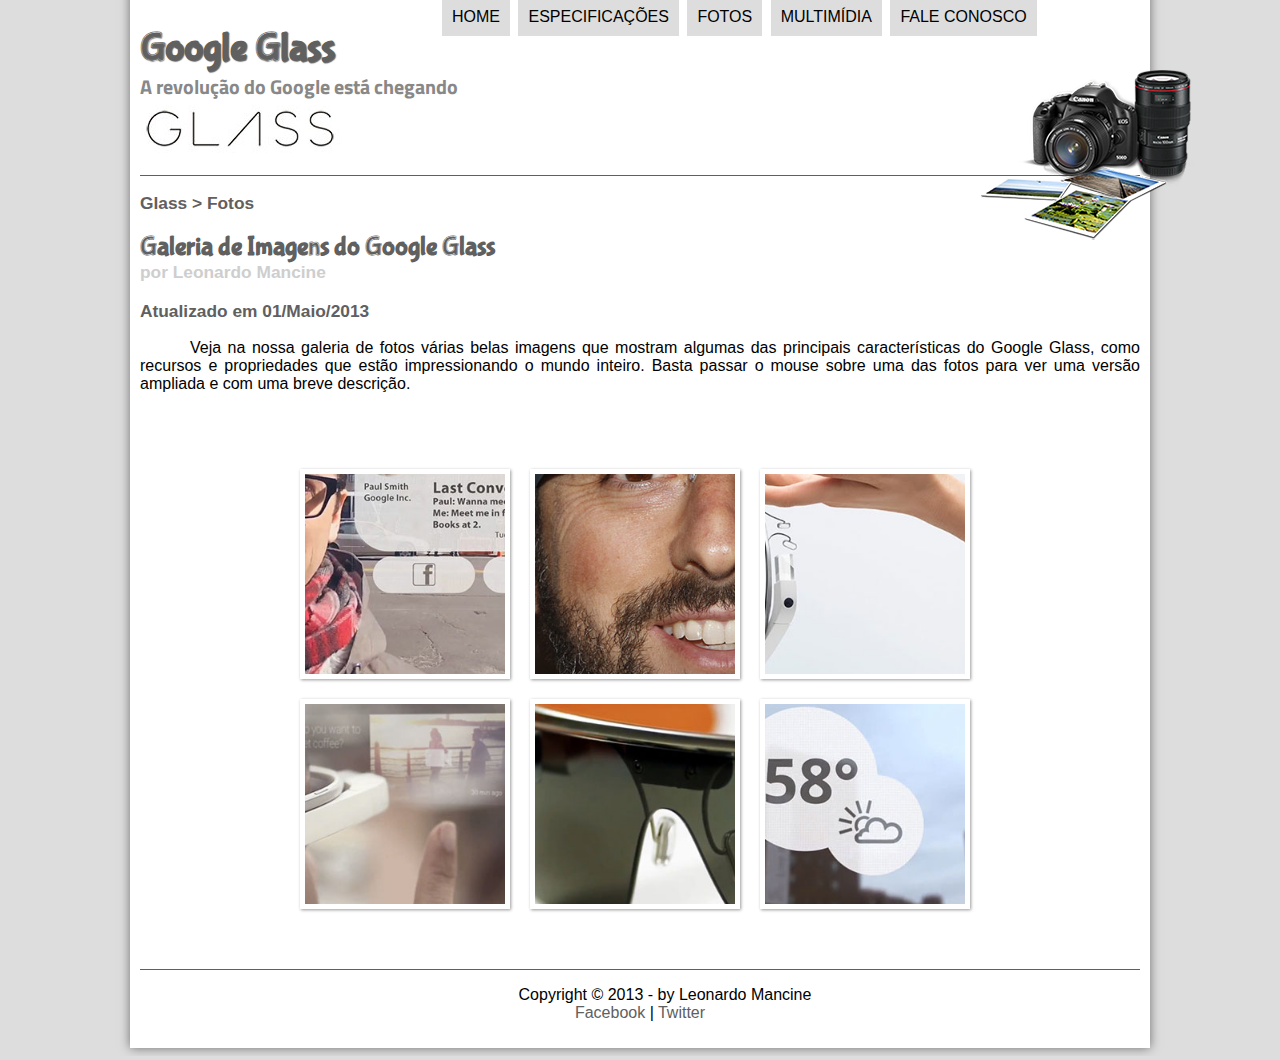
<file: projeto-glass-html5/fotos.html>
<!DOCTYPE html>
<html lang="pt-br">

<head>
    <meta charset="UTF-8" />
    <title>Tudo sobre Google Glass</title>
    <link rel="stylesheet" href="_css/estilo.css" />
    <link rel="stylesheet" href="_css/fotos.css" />
</head>
<script language="javascript" src="_javascript/funcoes.js"></script>

<body>
    <div id="interface">

        <header id="cabecalho">
            <hgroup>
                <h1>Google Glass</h1>
                <h2>A revolução do Google está chegando</h2>
            </hgroup>

            <img id="icone" src="_imagens/fotos.png" />

            <nav id="menu">
                <h1>Menu Principal</h1>
                <ul>
                    
                    <li onmousemove="mudaFoto('_imagens/home.png')" onmouseout="mudaFoto('_imagens/fotos.png')"><a
                            href="index.html">Home</a></li>
                    <li onmousemove="mudaFoto('_imagens/especificacoes.png')"
                        onmouseout="mudaFoto('_imagens/fotos.png')"><a href="specs.html">Especificações</a>
                    </li>
                    <li onmousemove="mudaFoto('_imagens/fotos.png')" onmouseout="mudaFoto('_imagens/fotos.png')"><a
                            href="fotos.html">Fotos</a></li>
                    <li onmousemove="mudaFoto('_imagens/multimidia.png')" onmouseout="mudaFoto('_imagens/fotos.png')"><a
                            href="multimidia.html">Multimídia</a>
                    </li>
                    <li onmousemove="mudaFoto('_imagens/contato.png')" onmouseout="mudaFoto('_imagens/fotos.png')"><a
                            href="fale-conosco.html">Fale
                            conosco</a></li>
                </ul>
            </nav>
        </header>

        <section id="corpo-full">
            <article>
                <header id="cabecalho-artigo">
                    <hgroup>
                        <h3>Glass > Fotos</h3>
                        <h1>Galeria de Imagens do Google Glass</h1>
                        <h2>por Leonardo Mancine</h2>
                        <h3>Atualizado em 01/Maio/2013</h3>
                    </hgroup>
                </header>

                <p>Veja na nossa galeria de fotos várias belas imagens que mostram algumas das principais
                    características do Google Glass, como recursos e propriedades que estão impressionando o mundo
                    inteiro. Basta passar o mouse sobre uma das fotos para ver uma versão ampliada e com uma breve
                    descrição.</p>

                <ul id="album-fotos">
                    <li id="foto01"><span>Agenda e lembretes</span></li>
                    <li id="foto02"><span>Sergey Brin usando o Glass</span></li>
                    <li id="foto03"><span>Leve e compacto</span></li>
                    <li id="foto04"><span>Sensação de uma tela de 50"</span></li>
                    <li id="foto05"><span>Vários tipos de lente</span></li>
                    <li id="foto06"><span>Informações importantes</span></li>
                </ul>

            </article>
        </section>

        <footer id="rodape">
            <p>Copyright &copy; 2013 - by Leonardo Mancine <br />
                <a href="http://facebook.com/cursosemvideo" target="_blank">Facebook</a> |
                <a href="http://twitter.com/cursosemvideo" target="_blank">Twitter</a>
            </p>
        </footer>
    </div>
</body>

</html>
</file>
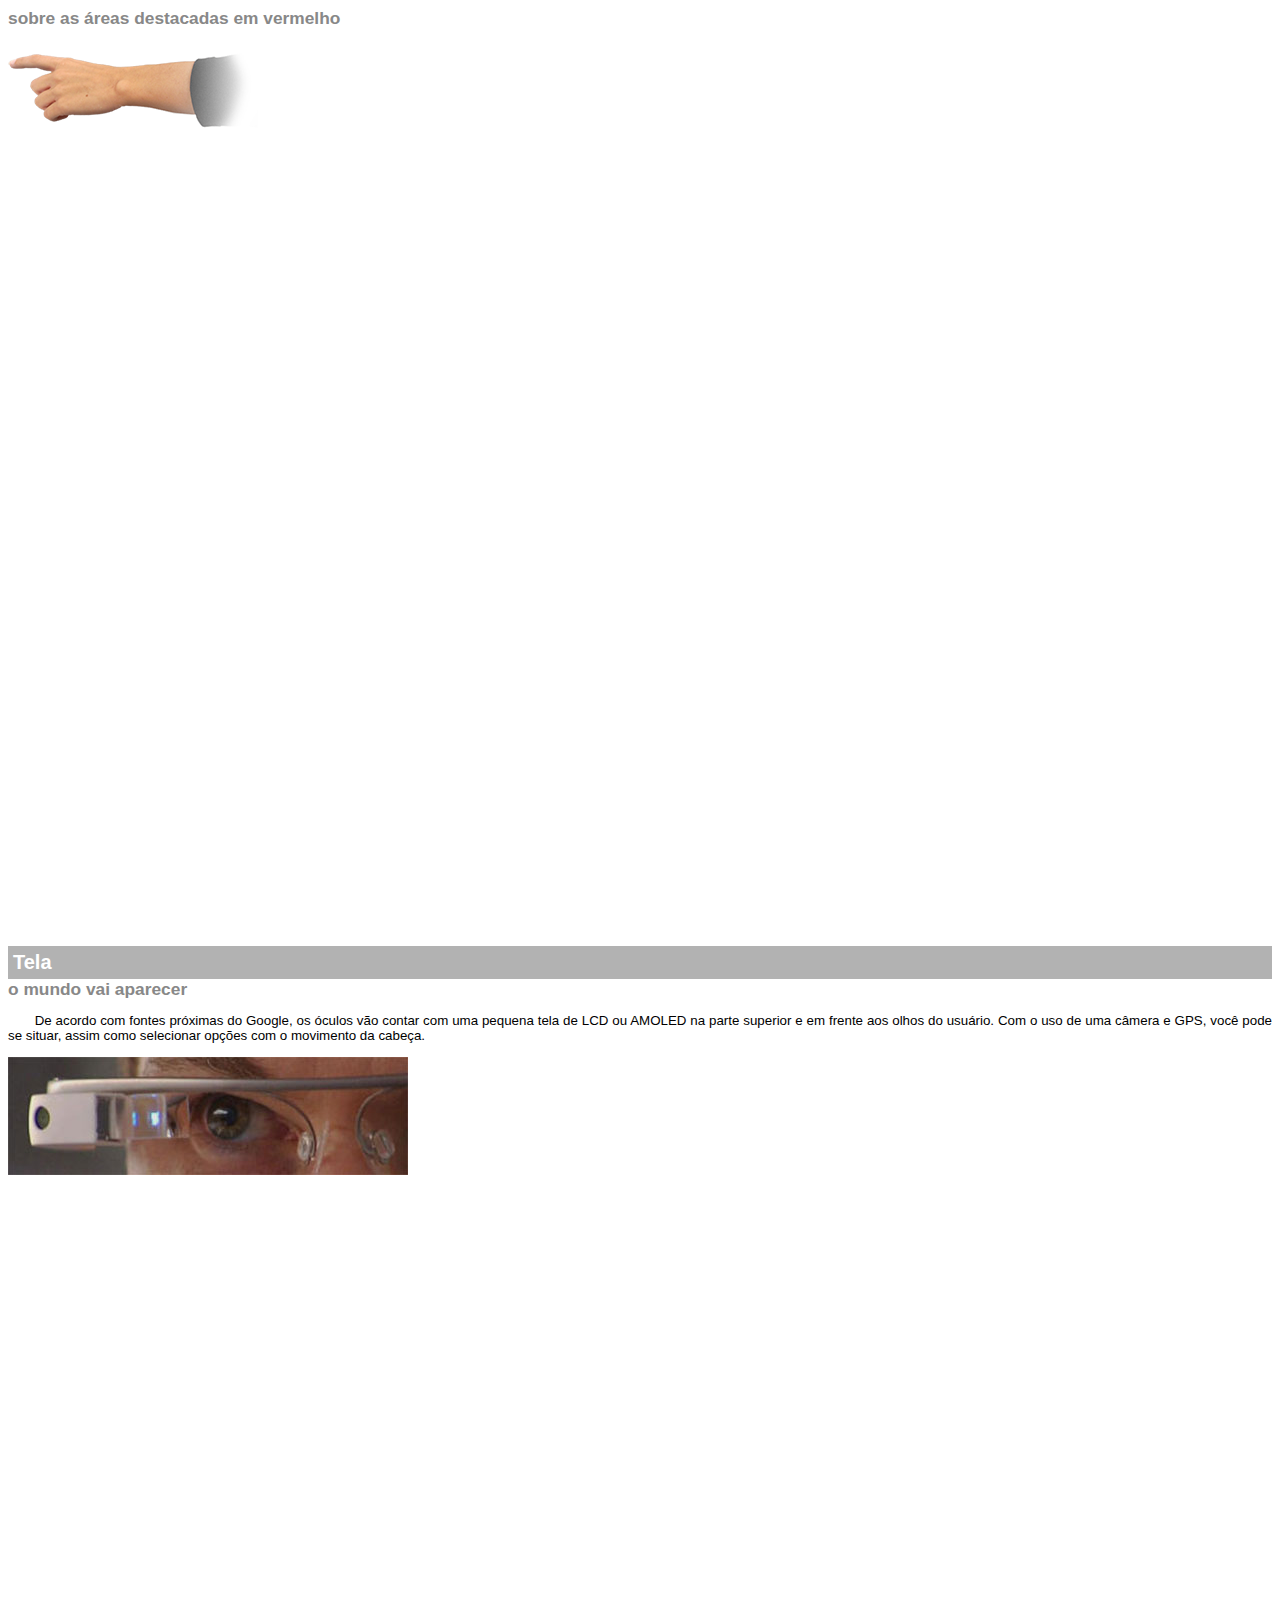
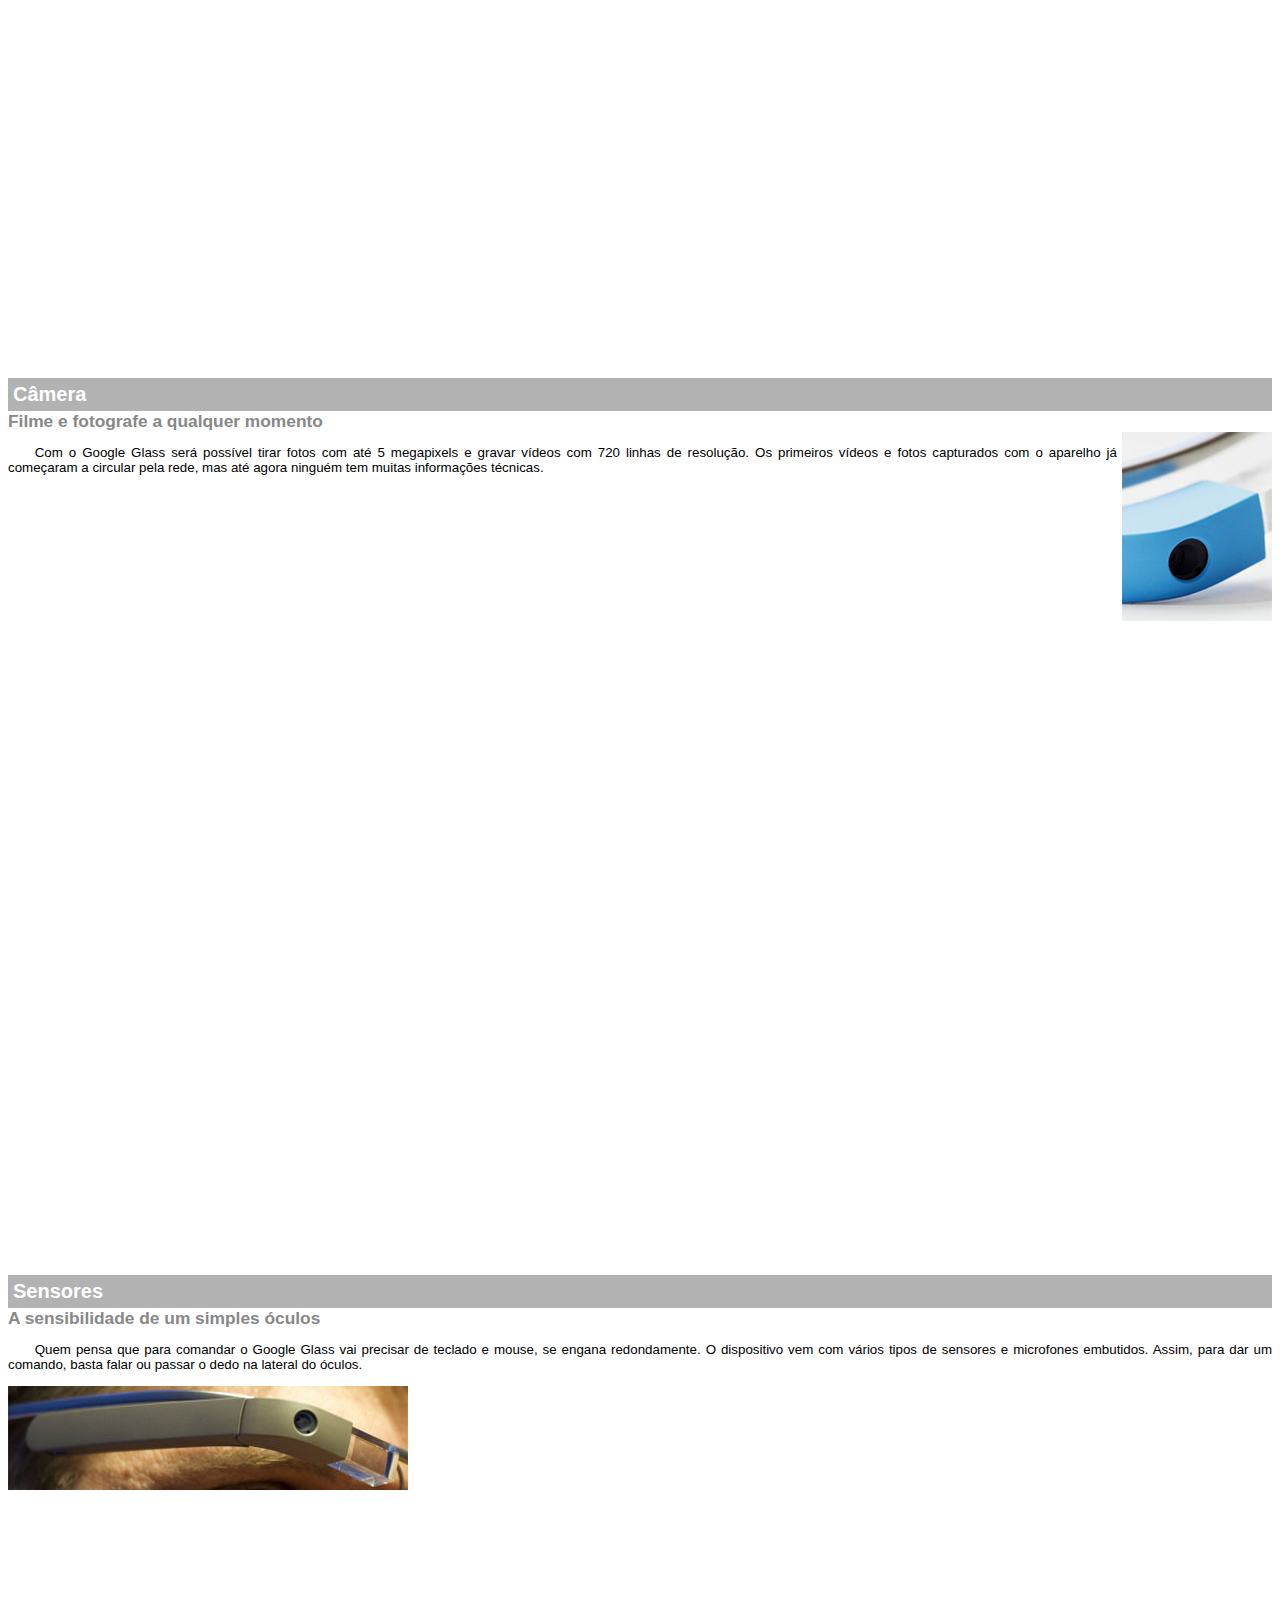
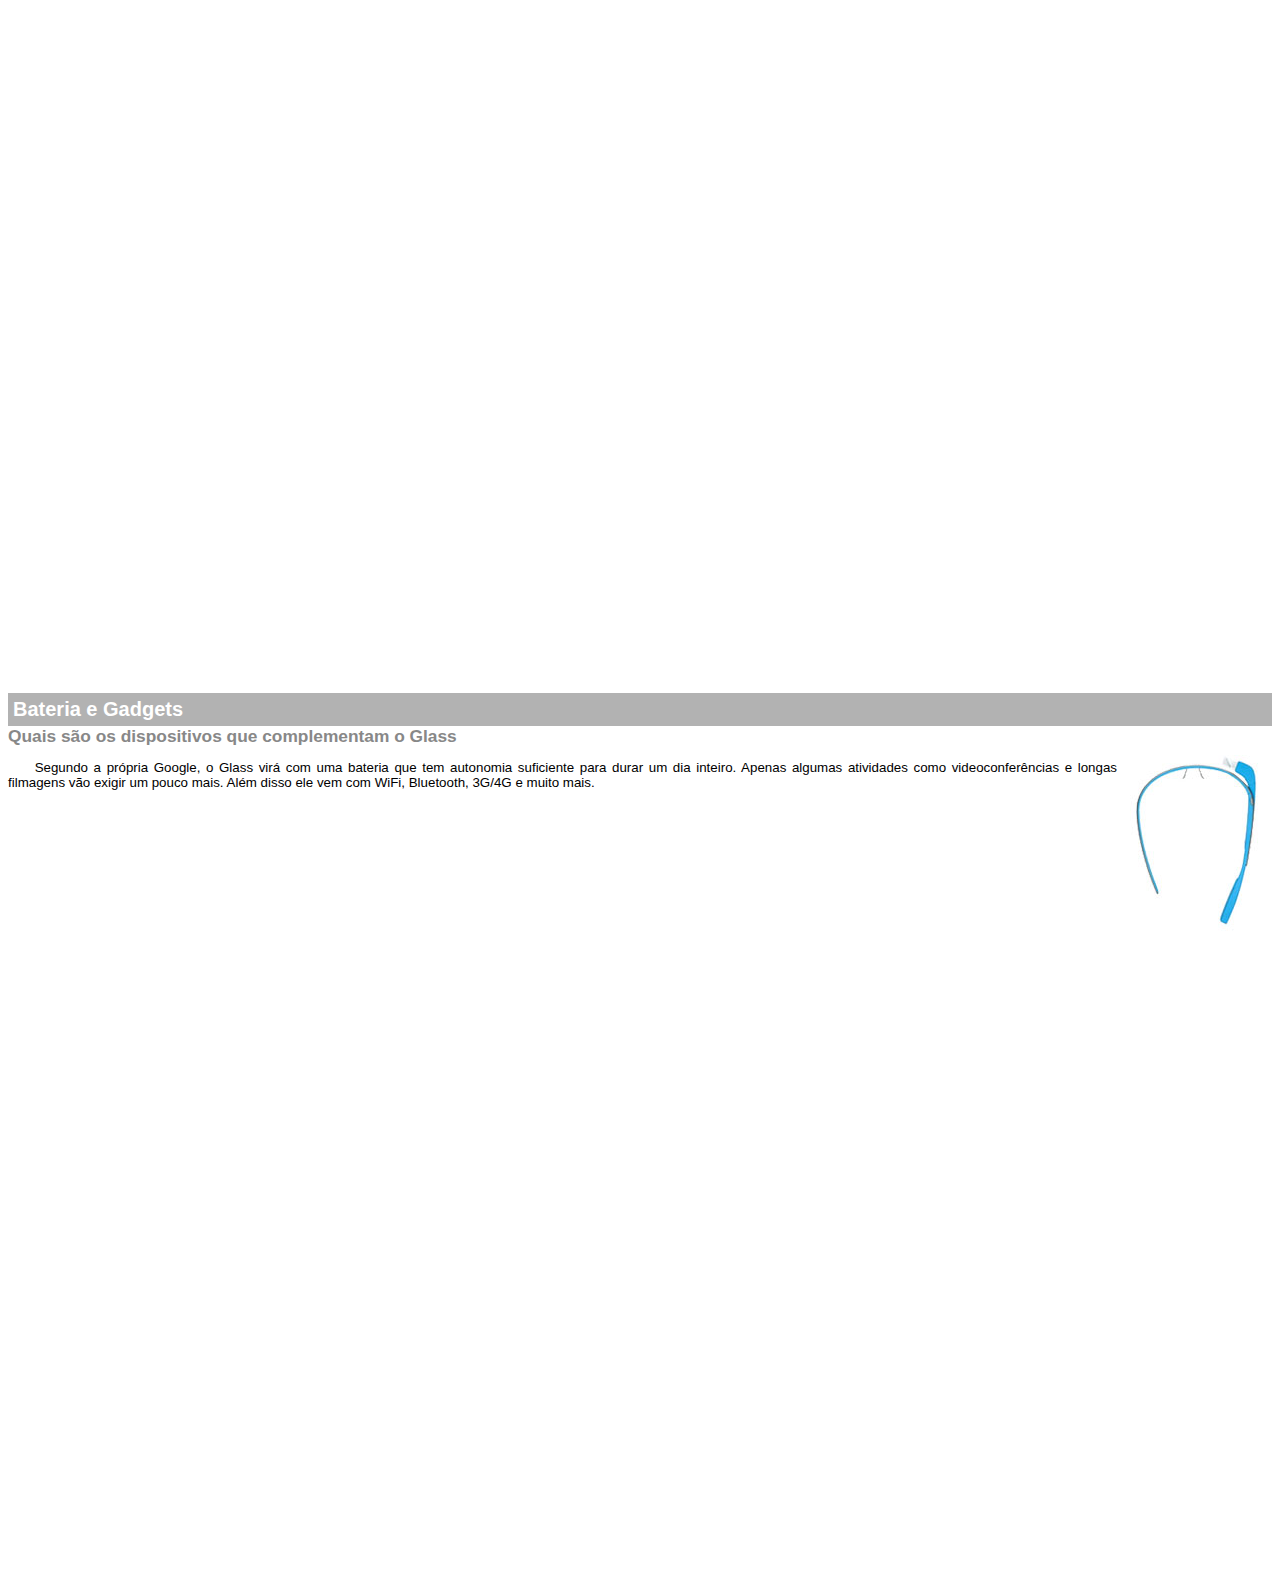
<file: projeto-glass-html5/google-glass.html>
<!DOCTYPE html>
<html>

<head>
    <meta charset="UTF-8" />
    <title>Informações sobre Google Glass</title>
    <style>
        body{
            font-family: Arial, sans-serif;
            font-size: 10pt;
        }
        p{
            text-align: justify;
            text-indent: 20pt;
        }
        article h1{
            font-size: 15pt;
            color: #ffffff;
            background-color: rgba(0, 0, 0, .3);
            padding: 5px;
            margin: 0px;
        }
        article h2{
            font-size: 13pt;
            color: #888888;
            margin: 0px;
        }
        article {
            margin-bottom: 800px;
        }
        img.img-dir{
            display: block;
            float: right;
            margin-left: 5px;
        }
    </style>
</head>

<body>

    <article id="topo">
        <header>
            <h2>sobre as áreas destacadas em vermelho</h2>
        </header>
        <img src="_imagens/mao.png" alt="Mão apontando para a esquerda">
    </article>

    <article id="tela">
        <header>
            <h1>Tela</h1>
            <h2>o mundo vai aparecer</h2>
        </header>
        <p>
            De acordo com fontes próximas do Google, os óculos vão contar com uma pequena tela de LCD ou AMOLED na parte
            superior e em frente aos olhos do usuário. Com o uso de uma câmera e GPS, você pode se situar, assim como
            selecionar opções com o movimento da cabeça.
        </p>
        <img src="_imagens/det-tela.jpg" alt="tela do google glass">
    </article>
    <article id="camera">
        <header>
            <h1>Câmera</h1>
            <h2>Filme e fotografe a qualquer momento</h2>
        </header>
        <img src="_imagens/det-camera.jpg" class="img-dir" alt="camera do google glass">
        <p>
            Com o Google Glass será possível tirar fotos com até 5 megapixels e gravar vídeos com 720 linhas de
            resolução.
            Os primeiros vídeos e fotos capturados com o aparelho já começaram a circular pela rede, mas até agora ninguém
            tem muitas informações técnicas.
        </p>
    </article>

    <article id="sensores">
        <header>
        <h1>Sensores</h1>
        <h2>A sensibilidade de um simples óculos</h2>
    </header> 
        <p>Quem pensa que para comandar o Google Glass vai precisar de teclado e
            mouse, se engana redondamente. O dispositivo vem com vários tipos de sensores e microfones embutidos. Assim,
            para dar um comando, basta falar ou passar o dedo na lateral do óculos. </p>
            <img src="_imagens/det-touch.jpg" alt="sensores do google glass">
        </article>
            <article id="gadgets">
                <header>
                <h1>Bateria e Gadgets</h1> 
                <h2>Quais são os dispositivos que complementam o Glass</h2>
            </header>
                <img src="_imagens/det-bateria.jpg" class="img-dir" alt="bateria do google glass">
                <p>
                Segundo a própria Google, o Glass virá com uma bateria que tem autonomia suficiente para durar um dia inteiro.
                Apenas algumas atividades como videoconferências e longas filmagens vão exigir um pouco mais. 
                Além disso ele vem com WiFi, Bluetooth, 3G/4G e muito mais. 
            </p>
            </article>
</body>

</html>
</file>
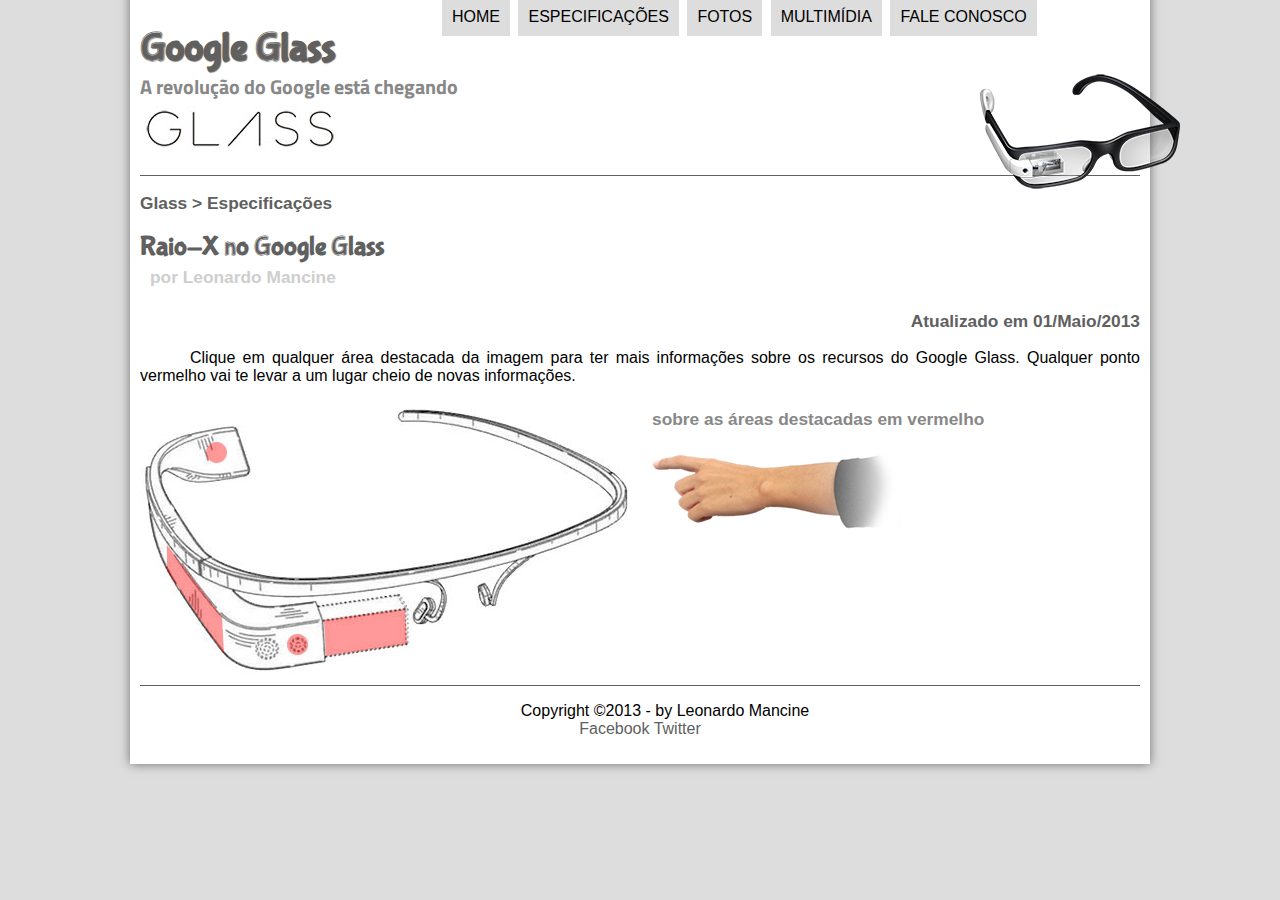
<file: projeto-glass-html5/specs.html>
<!DOCTYPE html>
<html lang="pt-br">

<head>
    <meta charset="UTF-8" />
    <title>Tudo sobre Google Glass</title>
    <link rel="stylesheet" href="_css/estilo.css" />
    <link rel="stylesheet" href="_css/specs.css" />
</head>
<script src="_javascript/funcoes.js"></script>

<body>
    <div id="interface">

        <header id="cabecalho">
            <hgroup>
                <h1>Google Glass</h1>
                <h2>A revolução do Google está chegando</h2>
            </hgroup>



            <img id="icone" src="_imagens/glass-oculos-preto-peq.png" />

            <nav id="menu">
                <h1>Menu Principal</h1>
                <ul>
                    <!--href é de referencia-->
                    <li onmousemove="mudaFoto('_imagens/home.png')"
                        onmouseout="mudaFoto('_imagens/especificacoes.png')"><a href="index.html">Home</a></li>
                    <li onmousemove="mudaFoto('_imagens/especificacoes.png')"
                        onmouseout="mudaFoto('_imagens/especificacoes.png')"><a href="specs.html">Especificações</a>
                    </li>
                    <li onmousemove="mudaFoto('_imagens/fotos.png')"
                        onmouseout="mudaFoto('_imagens/especificacoes.png')"><a href="fotos.html">Fotos</a></li>
                    <li onmousemove="mudaFoto('_imagens/multimidia.png')"
                        onmouseout="mudaFoto('_imagens/especificacoes.png')"><a href="multimidia.html">Multimídia</a>
                    </li>
                    <li onmousemove="mudaFoto('_imagens/contato.png')"
                        onmouseout="mudaFoto('_imagens/especificacoes.png')"><a href="fale-conosco.html">Fale
                            conosco</a></li>
                </ul>
            </nav>
        </header>

        <section id="corpo-full">
            <article id="noticia-principal">
                <header id="cabecalho-artigo">
                    <hgroup>
                        <h3>Glass > Especificações</h3>
                        <h1>Raio-X no Google Glass</h1>
                        <h2>por Leonardo Mancine</h2>
                        <h3 class="direita">Atualizado em 01/Maio/2013</h3>
                    </hgroup>
                </header>

                <p>Clique em qualquer área destacada da imagem para ter mais informações sobre os recursos do Google
                    Glass.
                    Qualquer ponto vermelho vai te levar a um lugar cheio de novas informações.</p>

                <section id="conteudo">
                    <img src="_imagens/glass-esquema-marcado.jpg" usemap="#meumapa" />
                    <map name="meumapa">
                        <area shape="rect" coords="179,202,270,260" href="google-glass.html#tela" target="janela" />
                        <area shape="circle" coords="158,243,12" href="google-glass.html#camera" target="janela" />
                        <area shape="circle" coords="73,52,12" href="google-glass.html#gadgets" target="janela" />
                        <area shape="poly" coords="28,143,83,216,84,249,27,169" href="google-glass.html#sensores"
                            target="janela" />
                    </map>
                    <iframe src="google-glass.html" name="janela" id="frame-spec"></iframe>
                </section>
            </article>

        </section>

        <footer id="rodape">
            <p>Copyright &copy;2013 - by Leonardo Mancine<br />
                <a href="http://facebook.com/cursosemvideo" target="_blank">Facebook</a>
                <a href="http//Twitter.com/cursosemvideo" target="_blank">Twitter</a>
            </p>
        </footer>
    </div>
</body>

</html>
</file>
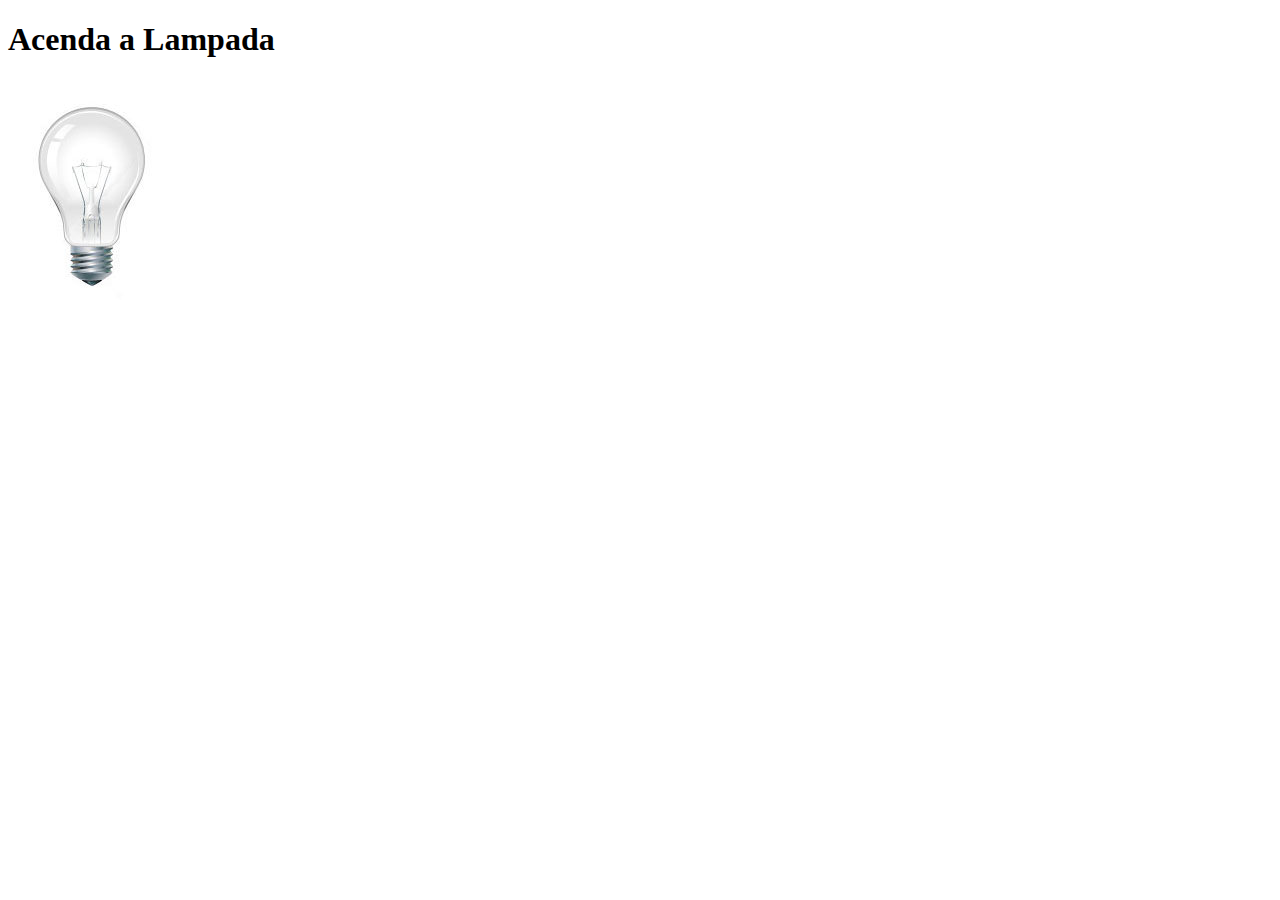
<file: projeto-glass-html5/testejs02.html>
<!DOCTYPE html>
<html lang="pt-br">

<head>
    <title>Teste JavaScript</title>
    <meta charset="UTF-8" />
    <script>
        function acendeLampada() {
            document.getElementById("luz").src = "_imagens/lampada-acesa.jpg";

        }

        function apagaLampada() {
            document.getElementById("luz").src = "_imagens/lampada-apagada.jpg";
        }

        function quebraLampada() {
            document.getElementById("luz").src = "_imagens/lampada-quebrada.jpg";
        }

    </script>
</head>

<body>
    <h1>Acenda a Lampada</h1>
    <img src="_imagens/lampada-apagada.jpg" id="luz" onmousemove="acendeLampada()" onmouseout="apagaLampada()"
        onclick="quebraLampada()" />
</body>

</html>
</file>
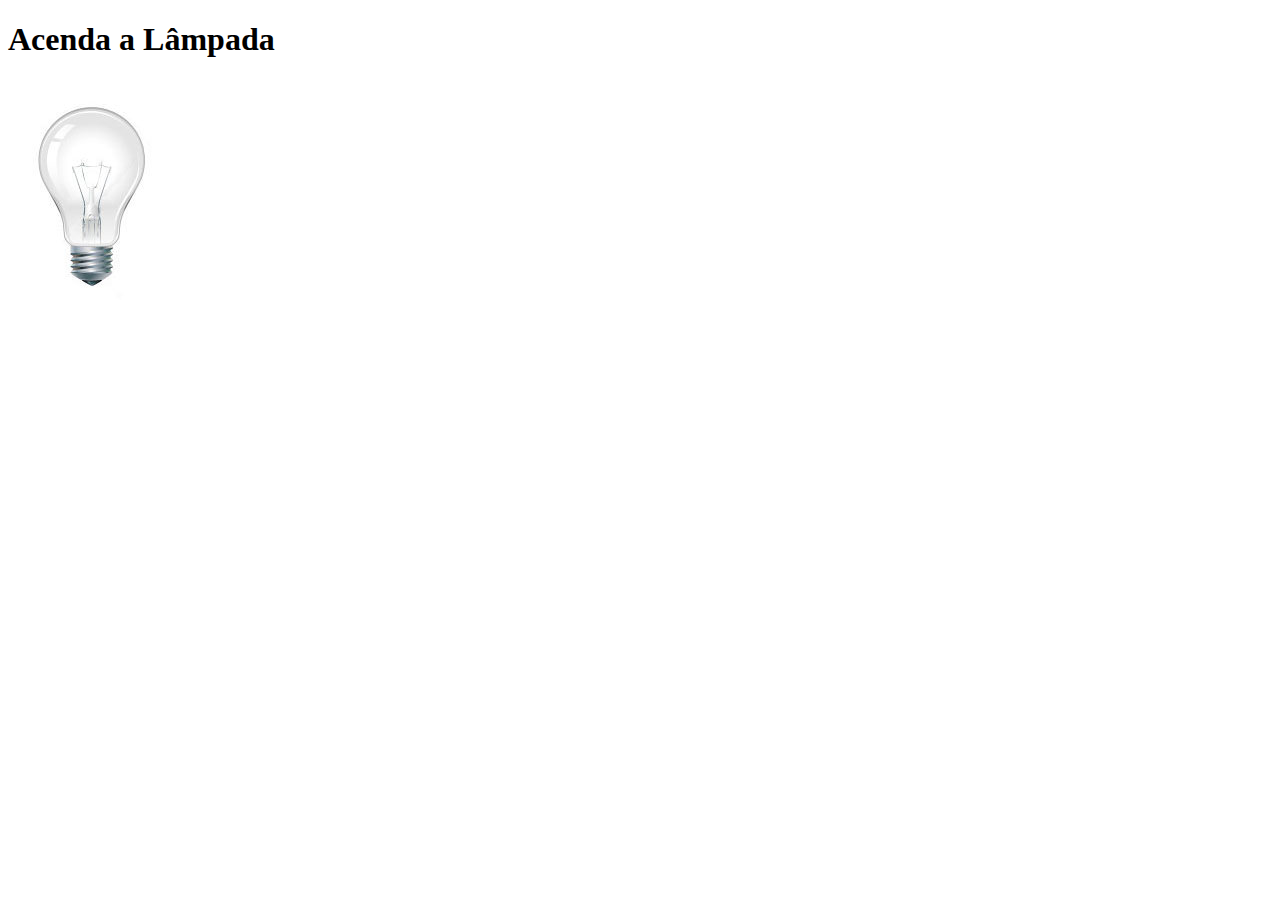
<file: projeto-glass-html5/testejs03.html>
<!DOCTYPE html>
<html lang="pt-br">

<head>
    <title>Teste JavaScript</title>
    <meta charset="UTF-8" />
    <script>
        var quebrada = false;
        function mudaLampada(tipo) {

            if (!quebrada) {
                document.getElementById("luz").src = "_imagens/" + tipo + ".jpg";
                if (tipo == 'lampada-quebrada') {
                    quebrada = true;
                }
            }
        }
    </script>
</head>

<body>
    <h1>Acenda a Lâmpada</h1>
    <img src="_imagens/lampada-apagada.jpg" id="luz" onmousemove="mudaLampada('lampada-acesa')"
        onmouseout="mudaLampada('lampada-apagada')" onclick="mudaLampada('lampada-quebrada')" />
</body>

</html>
</file>
<file: projeto-glass-html5/_css/estilo.css>
@charset "utf-8";
@import url('https://fonts.googleapis.com/css2?family=Titillium+Web&display=swap');

@font-face {
    font-family: 'FonteLogo';
    src: url("../_fonts/bubblegum-sans-regular.otf");
}


body {
    background-color: #dddddd;
    color: rgba(0, 0, 0, 1);
    font-family: Arial, sans-serif;

}

div#interface {
    width: 1000px;
    background-color: #ffffff;
    /*cima-direita-baixo-esquerda*/
    margin: -20px auto 0px auto;
    box-shadow: 0px 0px 10px rgba(0, 0, 0, .5);
    /*espaço interno do objeto*/
    padding: 10px 10px 10px 10px;
}

p {
    text-align: justify;
    text-indent: 50px;
}

a {
    color: #606060;
    text-decoration: none;
}

a:hover {
    text-decoration: underline;
}

header#cabecalho img#icone {
    position: absolute;
    left: 980px;
    top: 70px;
}

header#cabecalho {
    border-bottom: 1px #606060 solid;
    height: 150px;
    background: url("../_imagens/glass-logo-peq.jpg") no-repeat 0px 80px;
}

header#cabecalho h1 {
    font-family: 'FonteLogo', sans-serif;
    font-size: 30pt;
    color: #606060;
    text-shadow: 1px 1px 1px rgba(0, 0, 0, .6);
    padding: 0px;
    margin-bottom: 0px;
}

header#cabecalho h2 {
    font-family: 'Titillium Web', sans-serif;
    color: #888888;
    font-size: 15pt;
    padding: 0px;
    margin-top: 0px;
}

/* formatacao de imagens com legendas*/

figure.foto-legenda {
    position: relative;
    border: 8px solid white;
    box-shadow: 1px 1px 4px black;
}

figure.foto-legenda img {
    width: 100%;
    height: 100%;
}

figure.foto-legenda figcaption {
    opacity: 0;
    position: absolute;
    top: 0px;
    background-color: rgba(0, 0, 0, .4);
    color: white;
    width: 100%;
    height: 100%;
    padding: 10px;
    box-sizing: border-box;
    transition: opacity 1s;
}

figure.foto-legenda:hover figcaption {
    opacity: 1;
}

/* Formatação do menu*/

nav#menu {
    display: block;

}

nav#menu ul {
    list-style: none;
    text-transform: uppercase;
    position: absolute;
    top: -20px;
    left: 400px;
}

nav#menu li {
    display: inline-block;
    background-color: #dddddd;
    padding: 10px;
    margin: 2px;
    transition: background-color .5s;
}

nav#menu li:hover {
    background-color: #606060;
}

nav#menu h1 {
    display: none;
}

nav#menu a {
    color: #000000;
    text-decoration: none;
}

nav#menu a:hover {
    color: #ffffff;
    text-decoration: underline;
}

section#corpo {
    display: block;
    width: 500px;
    float: left;
    border-right: 1px solid #606060;
    padding-right: 10px;
}

article#noticia-principal h2 {
    font-size: 13pt;
    color: #606060;
    background-color: #dddddd;
    padding: 5px 0px 5px 10px;
    margin: 10px 0px 10px 0px;
}

header#cabecalho-artigo h1 {
    font-family: 'FonteLogo', sans-serif;
    font-size: 20pt;
    color: #606060;
    margin-bottom: 0px;
    margin-top: 0px;
}

.direita {
    text-align: right;
}

header#cabecalho-artigo h2 {
    font-size: 13pt;
    color: #cecece;
    background-color: #ffffff;
    margin: 0px;
}

header#cabecalho-artigo h3 {
    font-size: 13pt;
    color: #606060;
}

table#tabelaspec {
    border: 1px solid #606060;
    border-spacing: 0px;
    margin-left: auto;
    margin-right: auto;
}

table#tabelaspec td {
    border: 1px solid #606060;
    padding: 10px;
    text-align: center;
    vertical-align: middle;
}

table#tabelaspec td.ce {
    color: #ffffff;
    background-color: #606060;
    vertical-align: top;
    font-weight: bold;
}

table#tabelaspec td.cd {
    background-color: #cecece;

}

table#tabelaspec caption {
    color: #888888;
    font-size: 15px;
    font-weight: bolder;

}

table#tabelaspec caption span {
    display: block;
    float: right;
    color: #000000;
    font-size: 8pt;
    margin-top: 10px;
}

table#tabelaspec tr {
    border: 1px solid #606060;
}

aside#lateral {
    display: block;
    width: 465px;
    float: right;
    background-color: #dddddd;
    padding: 5pt;
    margin-top: 10px;
    box-shadow: 2px 2px 2px rgba(0, 0, 0, .5);
}

aside#lateral h1 {
    font-family: 'FonteLogo', sans-serif;
    font-size: 20pt;
    color: #606060;
    margin-top: 5px;
}

aside#lateral h2 {
    background-color: #606060;
    font-size: 13pt;
    color: #ffffff;
    padding: 5pt;
}

footer#rodape {
    clear: both;
    border-top: 1px solid #606060;

}

footer#rodape p {
    text-align: center;
}
</file>
<file: projeto-glass-html5/_css/fotos.css>
@charset "UTF-8";

/*
A largura (width) é definida como 700px
o "margin" centraliza o elemento horizontalmente na pagina
o "padding" adiciona 50px de espaço entre as bordas
O "overflow" é "hidden", o que ocultará
qualquer conteúdo que exceda as bordas
 "list-style" é "none", o que remove os 
 marcadores de lista padrão.
*/
ul#album-fotos{
    width: 700px;
    margin: 0 auto;
    padding: 50px;
    overflow: hidden;
    list-style: none;
}
/* ==define as propriedades para cada elemento <li>==
As imagens flutuadas para a esquerda com "float: left"
cada imagem é definida com 200px de largura e altura.
margin de 10px 
uma borda branca de 5px e uma sombra leve e escura
cor de fundo branca
<span> mostra o titulo da imagem quando o mouse passar 
*/
ul#album-fotos li{
    float: left;
    width: 200px;
    height: 200px;
    margin: 10px;
    border: 5px solid #ffffff;
    background-color: #ffffff;
    box-shadow: 1px 1px 3px rgba(0, 0, 0, .4);
    -webkit-transition-duration: .3s ;
}

/*==define as propriedades para o elemento <span>==
O texto dentro do <span> é definido como branco, 
com sombra de texto preta 
*/
ul#album-fotos li span{
    opacity: 0;
    color: #ffffff;
    text-shadow: 1px 1px 1px #000000;
    background-color: rgba(0, 0, 0, .3);
    font-size: 9pt;
    line-height: 370px;
    padding: 5px;

}

ul#album-fotos li:hover{
    -webkit-transform: scale(1.5);
}

/*
a opacidade do elemento <span> é definida como 1,
fazendo com que o título da imagem seja mostrado.
*/
ul#album-fotos li:hover span{
    opacity: 1;
}

ul#album-fotos li#foto01{
    background: url('../_imagens/galeria-01.jpg') no-repeat;
    background-position: 50% 50%;
    background-size: 400px 400px;
    background-color: #ffffff;
}

ul#album-fotos li#foto01:hover {
    background-position: 0px 0px;
    background-size: 200px 200px;
}

ul#album-fotos li#foto02{
    background: url('../_imagens/galeria-02.jpg') no-repeat;
    background-position: 50% 50%;
    background-size: 400px 400px;
    background-color: #ffffff;
}

ul#album-fotos li#foto02:hover {
    background-position: 0px 0px;
    background-size: 200px 200px;
}

ul#album-fotos li#foto03{
    background: url('../_imagens/galeria-03.jpg') no-repeat;
    background-position: 50% 50%;
    background-size: 400px 400px;
    background-color: #ffffff;
}

ul#album-fotos li#foto03:hover {
    background-position: 0px 0px;
    background-size: 200px 200px;
}

ul#album-fotos li#foto04{
    background: url('../_imagens/galeria-04.jpg') no-repeat;
    background-position: 50% 50%;
    background-size: 400px 400px;
    background-color: #ffffff;
}

ul#album-fotos li#foto04:hover {
    background-position: 0px 0px;
    background-size: 200px 200px;
}

ul#album-fotos li#foto05{
    background: url('../_imagens/galeria-05.jpg') no-repeat;
    background-position: 50% 50%;
    background-size: 400px 400px;
    background-color: #ffffff;
}

ul#album-fotos li#foto05:hover {
    background-position: 0px 0px;
    background-size: 200px 200px;
}

ul#album-fotos li#foto06{
    background: url('../_imagens/galeria-06.jpg') no-repeat;
    background-position: 50% 50%;
    background-size: 400px 400px;
    background-color: #ffffff;
}

ul#album-fotos li#foto06:hover {
    background-position: 0px 0px;
    background-size: 200px 200px;
}
</file>
<file: projeto-glass-html5/_css/specs.css>
@charset "UTF-8";

section#conteudo{
    width: 1000px;
    margin: auto;
}

iframe#frame-spec{
    width: 420px;
    height: 280px;
    border: none;
    overflow: hidden;
}

iframe#frame-spec:-webkit-scrollbar{
    display: none;
}
</file>
